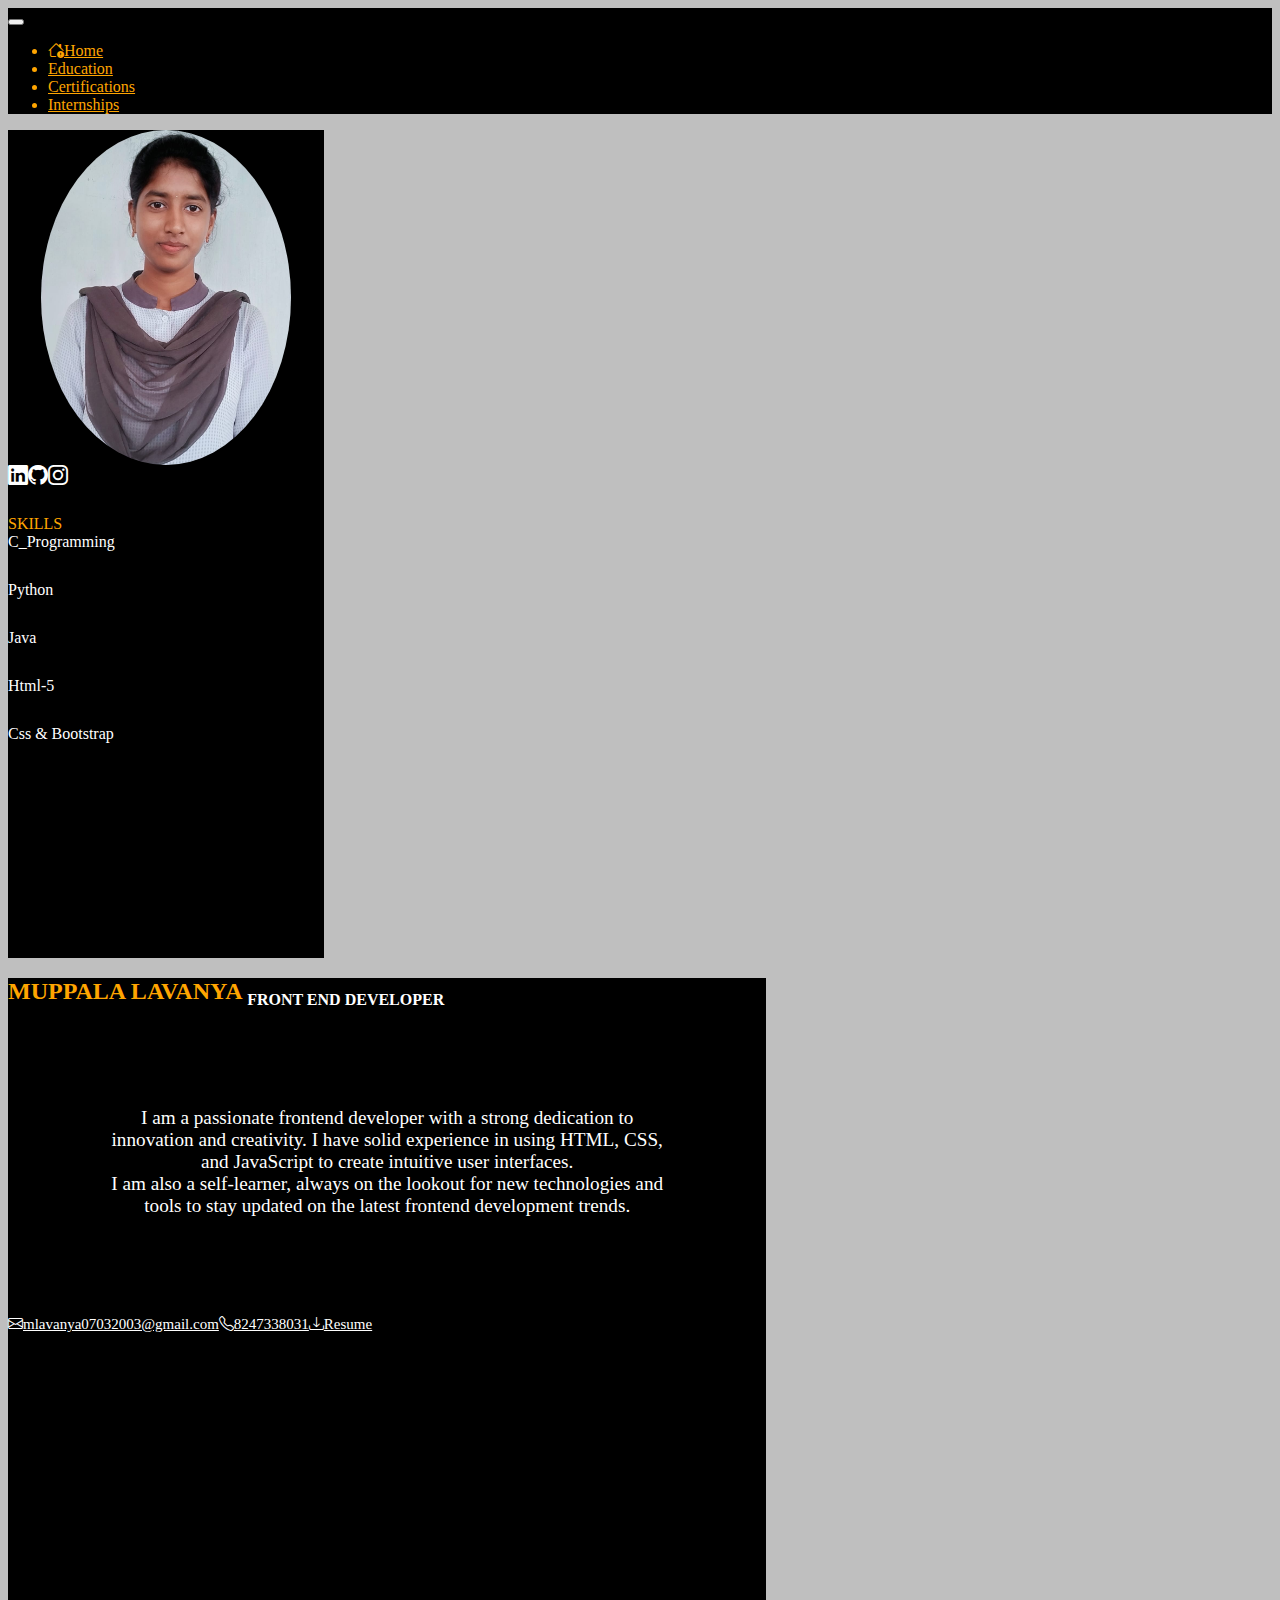
<file: portfolio/index.html>
<!DOCTYPE html>
<html lang="en">
<head>
    <meta charset="UTF-8">
    <meta name="viewport" content="width=device-width, initial-scale=1.0">
    <title>Document</title>
     <!-- Bootstrap CSS -->
     <link href="https://cdn.jsdelivr.net/npm/bootstrap@5.0.2/dist/css/bootstrap.min.css" rel="stylesheet" integrity="sha384-EVSTQN3/azprG1Anm3QDgpJLIm9Nao0Yz1ztcQTwFspd3yD65VohhpuuCOmLASjC" crossorigin="anonymous">
     <link rel="stylesheet" href="style.css">
     <link rel="stylesheet" href="https://cdnjs.cloudflare.com/ajax/libs/font-awesome/6.4.0/css/all.min.css" integrity="sha512-iecdLmaskl7CVkqkXNQ/ZH/XLlvWZOJyj7Yy7tcenmpD1ypASozpmT/E0iPtmFIB46ZmdtAc9eNBvH0H/ZpiBw==" crossorigin="anonymous" referrerpolicy="no-referrer" />
     <link rel="stylesheet" href="https://cdn.jsdelivr.net/npm/bootstrap-icons@1.10.5/font/bootstrap-icons.css">
     <!-- animi -->
     <link rel="stylesheet" href="https://cdnjs.cloudflare.com/ajax/libs/animate.css/4.1.1/animate.min.css"/>
</head>
<body>
    <nav class="navbar navbar-expand-lg navbar-dark " >
        <div class="container-fluid" style="color: orange !important;">
          <a class="navbar-brand" href="#"></a>
          <button class="navbar-toggler" type="button" data-bs-toggle="collapse" data-bs-target="#navbarNav" aria-controls="navbarNav" aria-expanded="false" aria-label="Toggle navigation">
            <span class="navbar-toggler-icon"></span>
          </button>
          <div class="collapse navbar-collapse justify-content-end" id="navbarNav">
            <ul class="navbar-nav" style="color: orange;">
                <li class="nav-item">
                    <a class="nav-link " href="#"><i class="bi bi-house-exclamation"></i>Home</a>
                  </li>
                  <li class="nav-item">
                    <a class="nav-link " href="education.html">Education</a>
                  </li>
              <li class="nav-item">
                <a class="nav-link " href="certifications.html">Certifications</a>
              </li>
              <li class="nav-item">
                <a class="nav-link" href="internship.html"target="__blank">Internships</a>
              </li>
            </ul>
          </div>
        </div>
      </nav>
  
      <!-- end of nav -->
    <div class=" cm container-fluid">
        <div class="row" style="padding-right: 0px;">
            <div class="col-3 ">
                <div class="imgcenter">
                    <img id="profilepic" src="assets\lavanya.jpeg" width="250px">
                  </div>
                  
                    <div class="col justify-content-center my-2"style="height:50px; width:100%; margin-top:50px padding:10px; display:flex; d-column align-items-center">
                      <a class="nav-link " style="font-size: 20px ; color: white;" href="#"><i class="bi bi-linkedin"></i></a>
                            <a class="nav-link " style="font-size: 20px ; color: white;" href="#"><i class="bi bi-github"></i></a>
                            <a class="nav-link " style="font-size: 20px ; color: white;" href="#"><i class="bi bi-instagram"></i></a>
                             </div> 
                 <div style="color: orange;">SKILLS</div>
                    <div class="card my-2  shadow bg-body rounded  " style=" justify-content: center; height:3rem;width:100%; background:black !important; color: white;">
                        <div class="row "style="background:">
                        <div class="col-5 justify-content-center align-items-center">
                            <!-- <a class="nav-link " style="font-size: 20px ; color: black;" href="#"><i class="bi bi-c-circle-fill"></i></a> -->
                            C_Programming</div>
                            <div class="col-7 "style="">
                        <div class="progress m-2">
                        <div class="progress-bar progress-bar-striped progress-bar-animated " role="progressbar" aria-valuenow="20" aria-valuemin="0" aria-valuemax="100" style="width: 70%"></div>
                      </div>
                    </div>
                </div>
                    </div>
                    <div class="card my-2 shadow bg-body rounded  " style=" justify-content: center; height:3rem;width:100%; background-color: black !important; color: white;">
                        <div class="row">
                        <div class="col-5 justify-content-center align-items-center" >
                            <!-- <a class="nav-link " style="font-size: 20px ; color: black;" href="#"><i class="bi bi-c-circle-fill"></i></a> -->
                            Python</div>
                            <div class="col-7"style="background: black;">
                        <div class="progress m-2 ">
                        <div class="progress-bar progress-bar-striped progress-bar-animated " role="progressbar" aria-valuenow="20" aria-valuemin="0" aria-valuemax="100" style="width: 80%"></div>
                      </div>
                    </div>
                </div>
                    </div>
                    <div class="card my-2 shadow bg-body rounded  " style=" justify-content: center; height:3rem;width:100%;background-color: black !important; color: white;">
                        <div class="row">
                        <div class="col-5 justify-content-center align-items-center" >
                            <!-- <a class="nav-link " style="font-size: 20px ; color: black;" href="#"><i class="bi bi-c-circle-fill"></i></a> -->
                            Java</div>
                            <div class="col-7"style="background: black;">
                        <div class="progress m-2">
                        <div class="progress-bar progress-bar-striped progress-bar-animated " role="progressbar" aria-valuenow="20" aria-valuemin="0" aria-valuemax="100" style="width: 60%"></div>
                      </div>
                    </div>
                </div>
                    </div>
                    <div class="card my-2 shadow bg-body rounded  " style=" justify-content: center; height:3rem;width:100%; background-color: black !important; color: white;">
                        <div class="row">
                        <div class="col-5 justify-content-center align-items-center" >
                            <!-- <a class="nav-link " style="font-size: 20px ; color: black;" href="#"><i class="bi bi-c-circle-fill"></i></a> -->
                            Html-5</div>
                            <div class="col-7"style="background: black;">
                        <div class="progress m-2">
                        <div class="progress-bar progress-bar-striped progress-bar-animated " role="progressbar" aria-valuenow="20" aria-valuemin="0" aria-valuemax="100" style="width: 70%"></div>
                      </div>
                    </div>
                </div>
                    </div>
                    <div class="card my-2 shadow bg-body rounded  " style=" justify-content: center; height:3rem;width:100%; background-color: black !important; color: white;">
                        <div class="row">
                        <div class="col-5 justify-content-center align-items-center" >
                            <!-- <a class="nav-link " style="font-size: 20px ; color: black;" href="#"><i class="bi bi-c-circle-fill"></i></a> -->
                            Css & Bootstrap </div>
                            <div class="col-7"style="background: black;">
                        <div class="progress m-2">
                        <div class="progress-bar progress-bar-striped progress-bar-animated " role="progressbar" aria-valuenow="20" aria-valuemin="0" aria-valuemax="100" style="width: 60%"></div>
                      </div>
                    </div>
                </div>
                    </div>
        </div> 
      <div class="col-9 d-column d-flex justify-content-center align-items-center" style=" height:92vh; width: 75%;">
        <div class="card mx-4" style=" height: 80%; width: 80%; background-color: black;">
          <div style="color: white;">
        <div class="name m-2 animate__animated animate__bounce" style="color: orange; font-weight: bold;"><h2 >MUPPALA LAVANYA <sub  style="color: white; font-size:medium ;">FRONT END DEVELOPER</sub></h2></div>
        <p style="text-align:center; margin:13%; font-size:1.2rem;">I am a passionate frontend developer with a strong dedication to innovation and creativity. I have solid experience in using HTML, CSS, and JavaScript to create intuitive user interfaces.
           <br>I am also a self-learner, always on the lookout for new technologies and tools to stay updated on the latest frontend development trends.</p>
           <div class="col justify-content-center my-2"style="height:50px; width:100%; margin-top:50px padding:10px; display:flex; d-column align-items-center">
                        
            <a class="nav-link " style="font-size: 15px ; color: white;" href=""><i class="bi bi-envelope"></i>mlavanya07032003@gmail.com</a>
            <a class="nav-link " style="font-size: 15px ; color: white;" href="#"><i class="bi bi-telephone"></i>8247338031</a>
            <a class="nav-link " style="font-size: 15px ; color: white;" href="#"><i class="bi bi-download"></i>Resume</a>
             </div> 
          </div></div>
      </div>
        </div>
    </div>
    
    
</body>
</html>
</file>
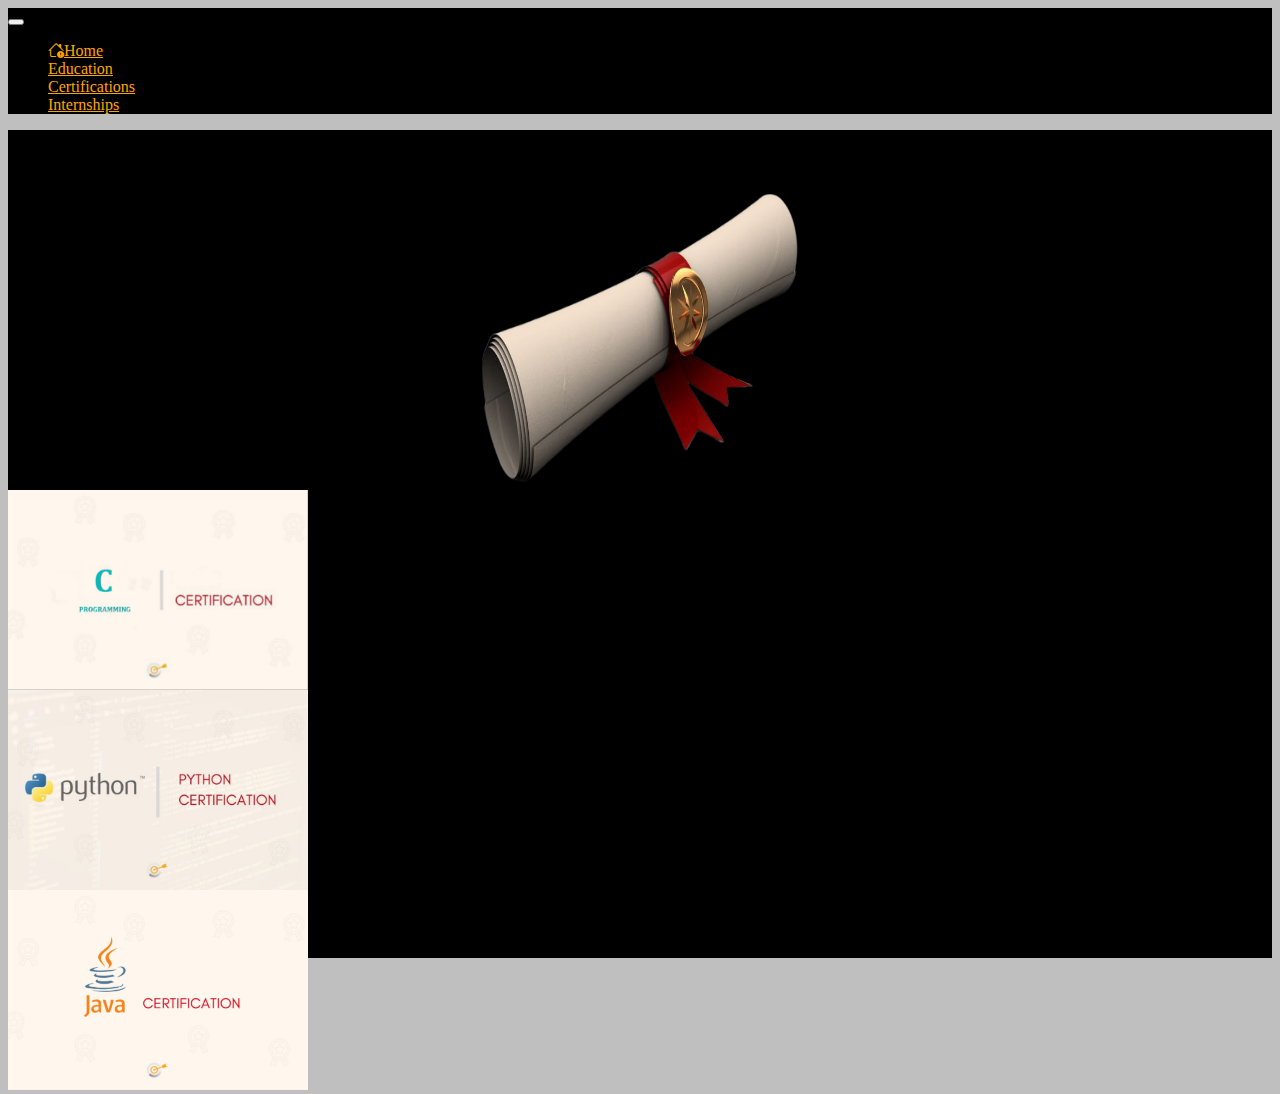
<file: portfolio/certifications.html>
<!DOCTYPE html>
<html lang="en">
<head>
    <meta charset="UTF-8">
    <meta name="viewport" content="width=device-width, initial-scale=1.0">
    <title>Document</title>
    <!-- Bootstrap CSS -->
    <link href="https://cdn.jsdelivr.net/npm/bootstrap@5.0.2/dist/css/bootstrap.min.css" rel="stylesheet" integrity="sha384-EVSTQN3/azprG1Anm3QDgpJLIm9Nao0Yz1ztcQTwFspd3yD65VohhpuuCOmLASjC" crossorigin="anonymous">
    <link rel="stylesheet" href="style.css">
    <link rel="stylesheet" href="https://cdnjs.cloudflare.com/ajax/libs/font-awesome/6.4.0/css/all.min.css" integrity="sha512-iecdLmaskl7CVkqkXNQ/ZH/XLlvWZOJyj7Yy7tcenmpD1ypASozpmT/E0iPtmFIB46ZmdtAc9eNBvH0H/ZpiBw==" crossorigin="anonymous" referrerpolicy="no-referrer" />
    <link rel="stylesheet" href="https://cdn.jsdelivr.net/npm/bootstrap-icons@1.10.5/font/bootstrap-icons.css">
    <!-- animi -->
    <link rel="stylesheet" href="https://cdnjs.cloudflare.com/ajax/libs/animate.css/4.1.1/animate.min.css"/>
</head>
<body>
    <nav class="navbar navbar-expand-lg navbar-light ">
        <div class="container-fluid">
          <a class="navbar-brand" href="#"></a>
          <button class="navbar-toggler" type="button" data-bs-toggle="collapse" data-bs-target="#navbarNav" aria-controls="navbarNav" aria-expanded="false" aria-label="Toggle navigation">
            <span class="navbar-toggler-icon"></span>
          </button>
          <div class="collapse navbar-collapse justify-content-end" id="navbarNav">
            <ul class="navbar-nav">
                <li class="nav-item">
                    <a class="nav-link " href="index.html"><i class="bi bi-house-exclamation"></i>Home</a>
                  </li>
                  <li class="nav-item">
                    <a class="nav-link " href="education.html">Education</a>
                  </li>
              <li class="nav-item">
                <a class="nav-link " href="#">Certifications</a>
              </li>
              <li class="nav-item">
                <a class="nav-link" href="internship.html"target="__blank">Internships</a>
              </li>
            </ul>
          </div>
        </div>
      </nav>

      <div class="cm container-fluid "style=" display: flex; justify-content:; align-items: ; background-size:100% 100%; background-color:black;" >
        <div class="col" style="height: 100%; width: 100%;">
        <div class="row" style="height: 40vh;width: 100%; display: flex; justify-content:center ; align-items: ;">
          <img src="assets/Picsart_23-07-20_22-56-59-722.png" alt="" style=" padding-top: 4rem; height: 80%; width:25%"></div>
          <!-- <div class=""> -->
        <div class="row  justify-content-center align-items-center "style=" height:40vh; ">
          <div class="flip-card "style="">
          <div class="flip-card-inner" >
            <div class="flip-card-front">
              <img src="assets/WhatsApp Image 2023-07-05 at 5.42.29 PM.jpeg" style="width:100%;height:100%;" alt="">
            
            </div>
            <div class="flip-card-back" style="background-color:#5c5c5c;">
              <div class="mb-3">
                <label class="col-sm-4 col-form-label">NPTEL</label> 
              </div>
              <div class="mb-3">
                <label class="col col-form-label">problem solving through c programming</label>
              </div> 
            </div>
          </div>
        </div>

        <div class="flip-card">
          <div class="flip-card-inner">
            <div class="flip-card-front">
              <img src="assets/python-cert-810x540.jpg" alt="" style="width:100%;height:100%;">
            </div>
            <div class="flip-card-back" style="background-color:#5c5c5c;">
              <div class="mb-3">
                <label class="col-sm-4 col-form-label">NPTEL</label>
               
              </div>
              <div class="mb-3">
                <label class="col col-form-label">NPTEL pyton for data science</label>

                
              </div>
            </div>
          </div>
        </div>

        <div class="flip-card">
          <div class="flip-card-inner">
            <div class="flip-card-front">
              <img src="assets/java-certification-1024x683.png" alt="Avatar" style="width:100%;height:100%;">
            </div>
            <div class="flip-card-back" style="background-color:#5c5c5c;">
              <div class="mb-3">
                <label class="col-sm-4 col-form-label">NPTEL</label> 
              </div>
              <div class="mb-3">
                <label class="col col-form-label"> NPTEL programming in java</label>
              </div> 

              
            </div>
          </div>
        </div>
      </div>
    </div>
    </div>
</body>
</html>
</file>
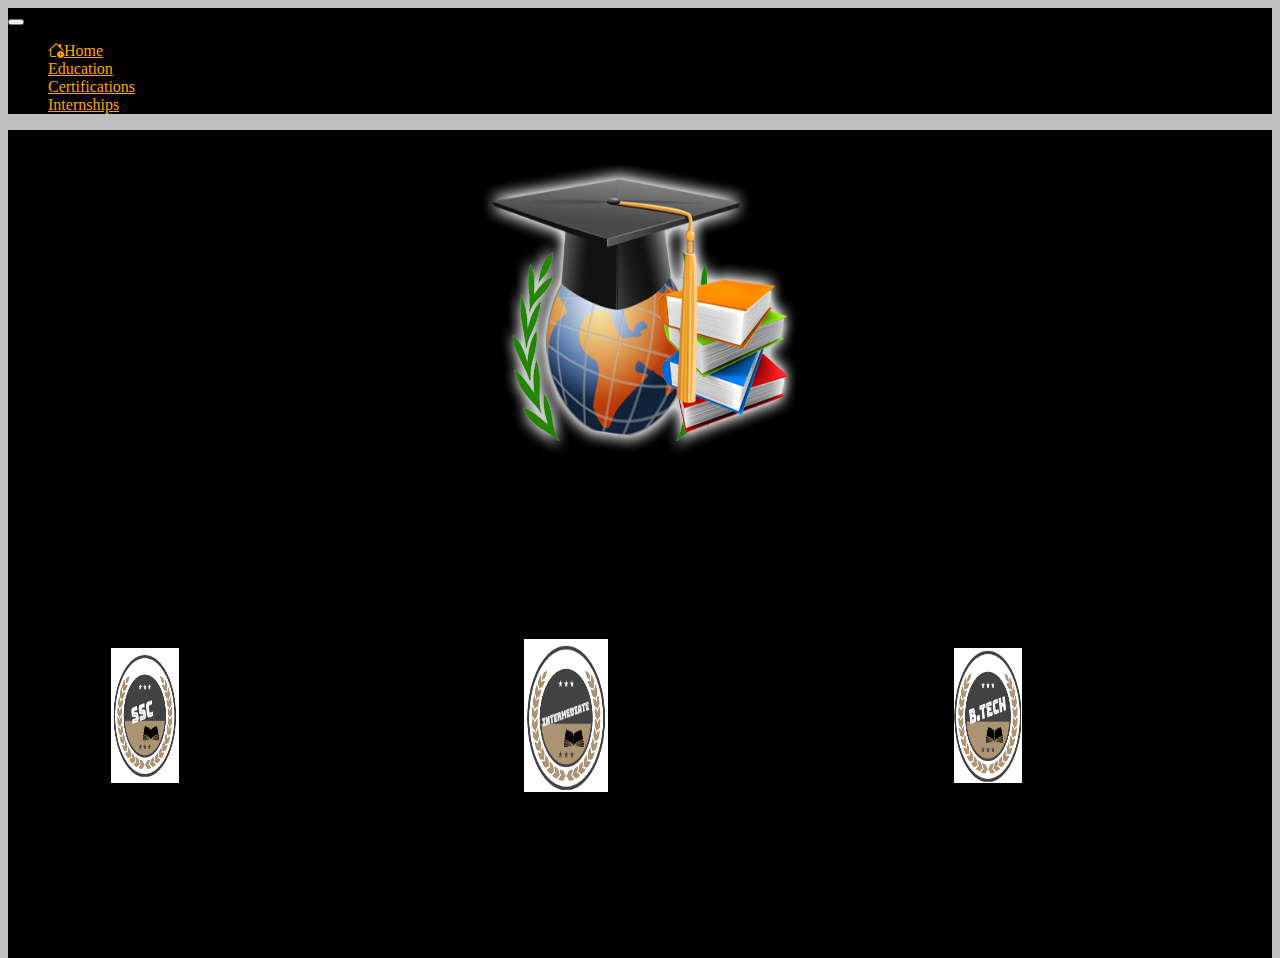
<file: portfolio/education.html>
<!DOCTYPE html>
<html lang="en">
<head>
    <meta charset="UTF-8">
    <meta name="viewport" content="width=device-width, initial-scale=1.0">
    <title>Document</title>
    <!-- Bootstrap CSS -->
    <link href="https://cdn.jsdelivr.net/npm/bootstrap@5.0.2/dist/css/bootstrap.min.css" rel="stylesheet" integrity="sha384-EVSTQN3/azprG1Anm3QDgpJLIm9Nao0Yz1ztcQTwFspd3yD65VohhpuuCOmLASjC" crossorigin="anonymous">
    <link rel="stylesheet" href="style.css">
    <link rel="stylesheet" href="https://cdnjs.cloudflare.com/ajax/libs/font-awesome/6.4.0/css/all.min.css" integrity="sha512-iecdLmaskl7CVkqkXNQ/ZH/XLlvWZOJyj7Yy7tcenmpD1ypASozpmT/E0iPtmFIB46ZmdtAc9eNBvH0H/ZpiBw==" crossorigin="anonymous" referrerpolicy="no-referrer" />
    <link rel="stylesheet" href="https://cdn.jsdelivr.net/npm/bootstrap-icons@1.10.5/font/bootstrap-icons.css">
    <!-- animi -->
    <link rel="stylesheet" href="https://cdnjs.cloudflare.com/ajax/libs/animate.css/4.1.1/animate.min.css"/>
</head>
<body>
    <nav class="navbar navbar-expand-lg navbar-light bg-light">
        <div class="container-fluid">
          <a class="navbar-brand" href="#"></a>
          <button class="navbar-toggler" type="button" data-bs-toggle="collapse" data-bs-target="#navbarNav" aria-controls="navbarNav" aria-expanded="false" aria-label="Toggle navigation">
            <span class="navbar-toggler-icon"></span>
          </button>
          <div class="collapse navbar-collapse justify-content-end" id="navbarNav">
            <ul class="navbar-nav">
                <li class="nav-item">
                    <a class="nav-link " href="index.html"><i class="bi bi-house-exclamation"></i>Home</a>
                  </li>
                  <li class="nav-item">
                    <a class="nav-link " href="#">Education</a>
                  </li>
              <li class="nav-item">
                <a class="nav-link " href="certifications.html">Certifications</a>
              </li>
              <li class="nav-item">
                <a class="nav-link" href="internship.html"target="__blank">Internships</a>
              </li>
            </ul>
          </div>
        </div>
      </nav>

      <div class="cm container-fluid" style="background-color: black;">
        <div class="col" style="height: 40vh;width: 100%; display: flex; justify-content: center; align-items: center;">
        <img src="assets/2-2-education-picture.png" alt="" style="height: 80%; width:25%"></div>
     
      <div class="col" style="height:50vh;width: 100%; display: flex; justify-content:space-around; align-items: center;">
      <div class="card shadow bg-body rounded animate__animated animate__bounceInLeft" style="height: 90%;width: 25%; display: flex;  align-items:center ;"> 
        <div class="col-4 my-3"style="height:15vh;width: 100%; display: flex; justify-content:center; align-items:center"><img src="assets/logo.png" alt=""style="height:15vh; width:40%"></div>
        <div style="justify-content: left;">
        <p>SCHOOL:  Swethachalapathi samasthanam</p>
        <p>BOARD:   Secondary school</p>
        <p>GPA:     9.0 </p></div></div>

      <div class="card shadow bg-body rounded animate__animated animate__bounceInDown" style="height: 90%;width: 25%; display: flex; align-items: center;">
        <div class="col-4 my-3"style="height:15vh;width: 100%; display: flex; justify-content:center; align-items:center"><img src="assets/logo2.png" alt=""style="height:17vh; width:50%"></div>
        <div style="justify-content: left;">
        <p>COLLEGE: sri chaitanya </p>
        <p>BOARD:   Board Of Intermediate Education</p>
        <p>CGPA:    9.4</p></div></div>

      <div class="card shadow bg-body rounded animate__animated animate__bounceInRight" style="height: 90%;width: 25%; display: flex;  align-items: center;">
        <div class="col-4 my-3"style="height:15vh;width: 100%; display: flex; justify-content:center; align-items:center"><img src="assets/logo3.png" alt=""style="height:15vh; width:40%"></div>
        <div style="justify-content: left; ">
        <p>COLLEGE: Dadi Institute Of Engineering <p style="text-align:end;">& technology</p></p>
        <p>BOARD:   JNTUGV</p>
        <p>CGPA:    7.67</p></div></div>
      </div>
    </div>
</body>
</html>
</file>
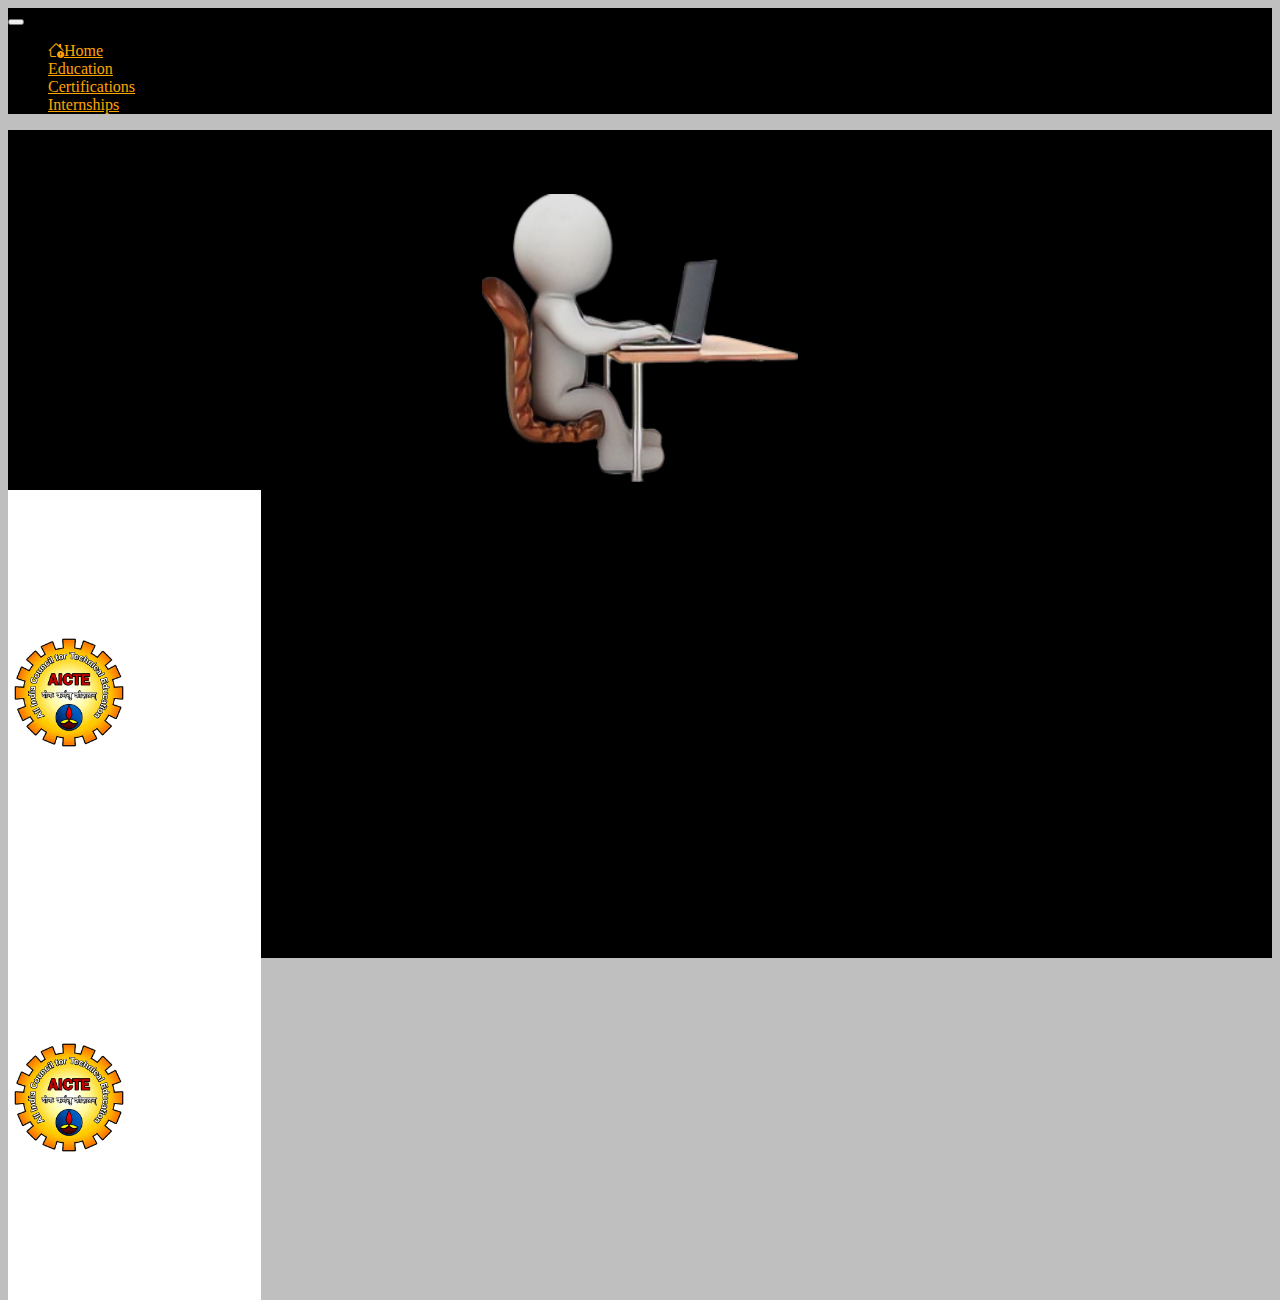
<file: portfolio/internship.html>
<!DOCTYPE html>
<html lang="en">
<head>
    <meta charset="UTF-8">
    <meta name="viewport" content="width=device-width, initial-scale=1.0">
    <title>Document</title>
    <!-- Bootstrap CSS -->
    <link href="https://cdn.jsdelivr.net/npm/bootstrap@5.0.2/dist/css/bootstrap.min.css" rel="stylesheet" integrity="sha384-EVSTQN3/azprG1Anm3QDgpJLIm9Nao0Yz1ztcQTwFspd3yD65VohhpuuCOmLASjC" crossorigin="anonymous">
    <link rel="stylesheet" href="style.css">
    <link rel="stylesheet" href="https://cdnjs.cloudflare.com/ajax/libs/font-awesome/6.4.0/css/all.min.css" integrity="sha512-iecdLmaskl7CVkqkXNQ/ZH/XLlvWZOJyj7Yy7tcenmpD1ypASozpmT/E0iPtmFIB46ZmdtAc9eNBvH0H/ZpiBw==" crossorigin="anonymous" referrerpolicy="no-referrer" />
    <link rel="stylesheet" href="https://cdn.jsdelivr.net/npm/bootstrap-icons@1.10.5/font/bootstrap-icons.css">
    <!-- animi -->
    <link rel="stylesheet" href="https://cdnjs.cloudflare.com/ajax/libs/animate.css/4.1.1/animate.min.css"/>
</head>
<body >
    <nav class="navbar navbar-expand-lg navbar-light bg-light">
        <div class="container-fluid">
          <a class="navbar-brand" href="#"></a>
          <button class="navbar-toggler" type="button" data-bs-toggle="collapse" data-bs-target="#navbarNav" aria-controls="navbarNav" aria-expanded="false" aria-label="Toggle navigation">
            <span class="navbar-toggler-icon"></span>
          </button>
          <div class="collapse navbar-collapse justify-content-end" id="navbarNav">
            <ul class="navbar-nav">
                <li class="nav-item">
                    <a class="nav-link " href="index.html"><i class="bi bi-house-exclamation"></i>Home</a>
                  </li>
                  <li class="nav-item">
                    <a class="nav-link " href="education.html">Education</a>
                  </li>
              <li class="nav-item">
                <a class="nav-link " href="certifications.html">Certifications</a>
              </li>
              <li class="nav-item">
                <a class="nav-link" href=""target="__blank">Internships</a>
              </li>
            </ul>
          </div>
        </div>
      </nav>

      <div class="cm container-fluid" id="ce" style=" background: black; ">
        
        <div class="col" style="height: 100%; width: 100%;">
          <div class="row" style="height: 40vh;width: 100%; display: flex; justify-content:center ; align-items: ;">
            <img src="assets/Picsart_23-07-22_12-17-53-064.png" alt="" style=" padding-top: 4rem; height: 80%; width:25%"></div>
            <!-- <div class=""> -->
          <div class="row  justify-content-center align-items-center "style=" height:45vh; ">
      <div class="card  mx-3 bg-body rounded animate__animated animate__bounceInLeft" style=" background-color: white  !important; height: 100%;width: 20%; display: flex; align-items: center ;"> <img src="assets/WhatsApp_Image_2023-07-07_at_8.48.38_PM-removebg-preview.png" style="height: 30%;" alt=""> </div>
      
      <div class="card   mx-3 bg-body rounded animate__animated animate__bounceInLeft" style=" background-color:white !important; height: 100%;width: 20%; display: flex; align-items:center ;"><img src="assets/WhatsApp_Image_2023-07-07_at_8.48.38_PM-removebg-preview.png" style="height: 30%;" alt=""></div>
      </div>
</body>
</html>
</file>
<file: portfolio/style.css>
:root{
    --primary-100:#2C3E50;
    --primary-200:#57687c;
    --primary-300:#b4c7dd;
    --accent-100:#c49216;
    --accent-200:#5e3b00;
    --text-100:#333333;
    --text-200:#5c5c5c;
    --bg-100:#F2F2F2;
    --bg-200:#e8e8e8;
    --bg-300:#bfbfbf;
}
body{

    height: 100vh;
    background-color: var(--bg-300);
}
.navbar{
background-color: black !important;
}
.navbar-nav .nav-link{
  color: orange !important;

}
.cm{
    height:92vh;
    background-color:;
    /* width:100%;
    padding-left: 0px;
    padding-right: 0px; */
}
.cm1{
    height:92vh;
    width:100%;
    padding-left: 0px;
    padding-right: 0px;
}
.col-3{
    background-color:black;
    height:92vh;
    width: 25%;
}
.imgcenter{
    display: flex;
    justify-content:center;
    align-items: center;
margin-top: 10px;
}
#profilepic{
    border-radius: 50%;
}

.flip-card {
    background-color: transparent;
    width: 300px;
    height: 200px;
    
    perspective: 1000px; /* Remove this if you don't want the 3D effect */
  }
  
  /* This container is needed to position the front and back side */
  .flip-card-inner {
    position: relative;
    width: 100%;
    height: 100%;
    text-align: center;
    transition: transform 0.8s;
    transform-style: preserve-3d;
  }
  
  /* Do an horizontal flip when you move the mouse over the flip box container */
  .flip-card:hover .flip-card-inner {
    transform: rotateY(180deg);
  }
  
  /* Position the front and back side */
  .flip-card-front, .flip-card-back {
    position: absolute;
    width: 100%;
    height: 100%;
    -webkit-backface-visibility: hidden; /* Safari */
    backface-visibility: hidden;
  }
  
  /* Style the front side (fallback if image is missing) */
  .flip-card-front {
    background-color: #bbb;
    color: black;
  }
  
  /* Style the back side */
  .flip-card-back {
    background-color: dodgerblue;
    color: white;
    transform: rotateY(180deg);
  }

  

  /* #ce::before{
    content:' ';
    height: 100%;
    width: 100%;
    opacity:0.8; 
   
    display: block;
     justify-content:center; 
     align-items:center ;
     position: absolute;
     background-image: url(assets/1619558905banner3jpg.jpg);
      background-repeat: no-repeat;
      background-position: 100% 60%; 
       background-size: cover; 
    
     
  } */

  /* #ce:before{
    position:absolute;
    /* content: url('assets/1619558905banner3jpg.jpg'); 
    opacity:0.2;
    height: 100%;
    width: 100%;
  }*/
</file>
